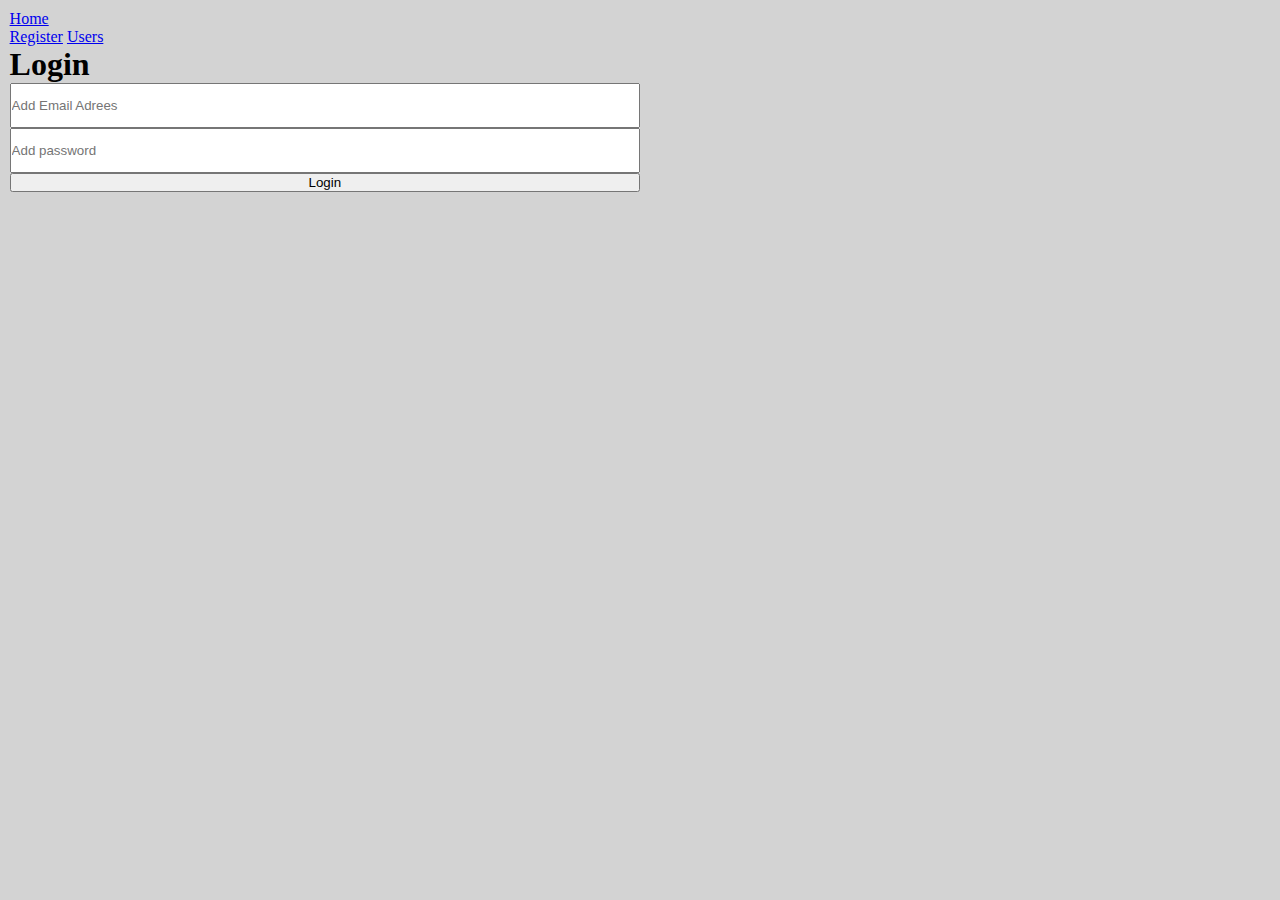
<file: 28.06homework/login.html>
<!DOCTYPE html>
<html lang="en">
<head>
    <meta charset="UTF-8">
    <meta http-equiv="X-UA-Compatible" content="IE=edge">
    <meta name="viewport" content="width=device-width, initial-scale=1.0">
    <title>login</title>
    <link href="https://cdn.jsdelivr.net/npm/bootstrap@5.2.0-beta1/dist/css/bootstrap.min.css" rel="stylesheet" integrity="sha384-0evHe/X+R7YkIZDRvuzKMRqM+OrBnVFBL6DOitfPri4tjfHxaWutUpFmBp4vmVor" crossorigin="anonymous">
    <link rel="stylesheet" href="css/style.css">
</head>
<body>
  <nav class="navbar navbar-expand-lg navbar-light bg-light">
    <div class="container-fluid">
        <div class="collapse navbar-collapse" id="navbarCollapse">
            <div class="navbar-nav">
                <a href="Index.html" class="nav-item nav-link active">Home</a>

            </div>
            <div class="navbar-nav ms-auto">
                <a href="register.html" class="nav-item nav-link">Register</a>
                <a href="user.html" class="nav-item nav-link">Users</a>
            </div>
        </div>
    </div>
</nav>
    <div class="container">
        <h1>Login</h1>
        <form role="form">
          <div class="form-class">
            <input type="email" id="femail1" placeholder="Add Email Adrees">
          </div>
          <div class="form-class">
            <input type="password" id="fpassword1" placeholder="Add password">
          </div>
          <div class="form-class">
            <button type="submit" onclick="logclick()" class="btn btn-primary">Login</button>
          </div>
        </form>
      </div>
    <script src="js/app.js"></script>
</body>
</html>
</file>
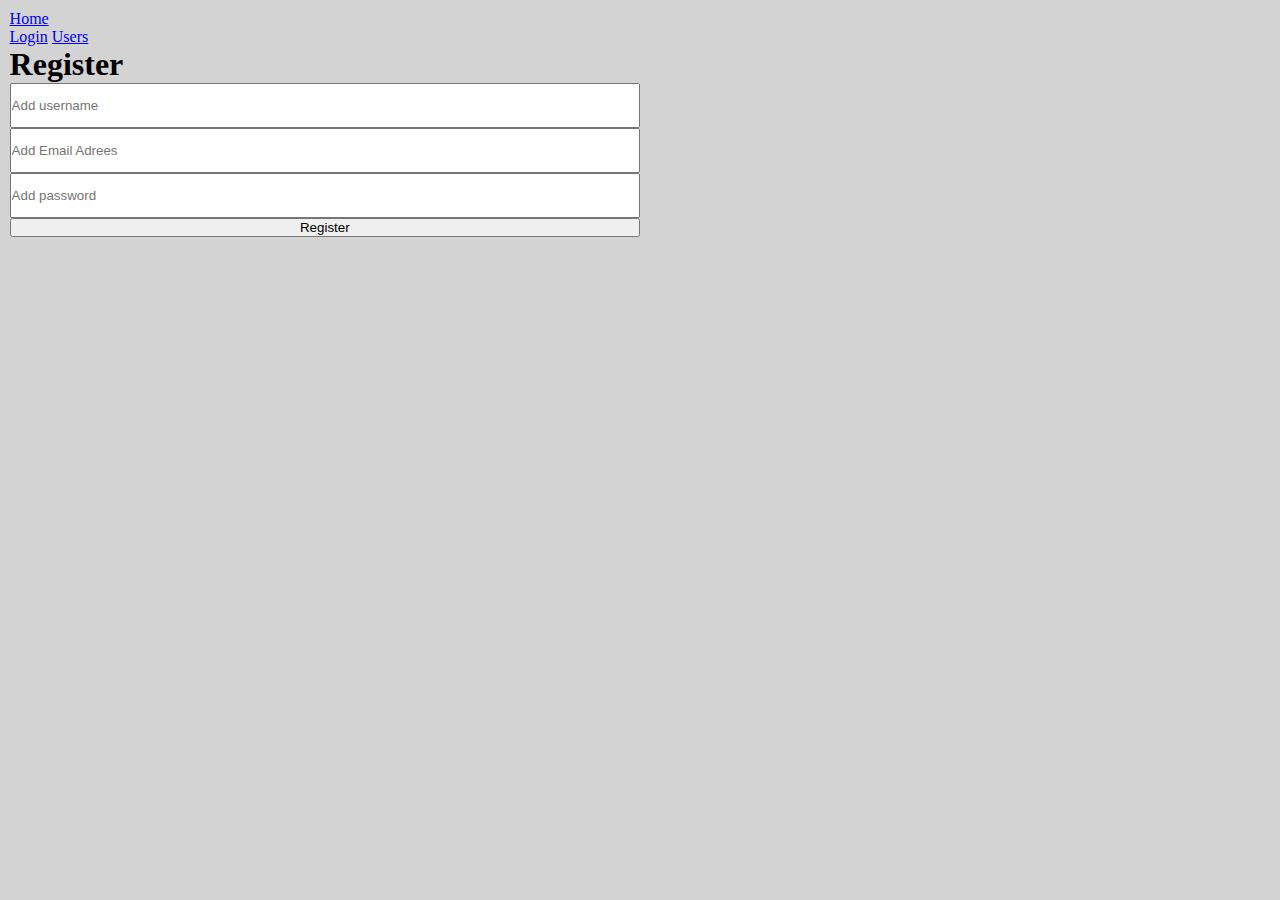
<file: 28.06homework/register.html>
<!DOCTYPE html>
<html lang="en">
<head>
    <meta charset="UTF-8">
    <meta http-equiv="X-UA-Compatible" content="IE=edge">
    <meta name="viewport" content="width=device-width, initial-scale=1.0">
    <title>Register</title>
    <link href="https://cdn.jsdelivr.net/npm/bootstrap@5.2.0-beta1/dist/css/bootstrap.min.css" rel="stylesheet" integrity="sha384-0evHe/X+R7YkIZDRvuzKMRqM+OrBnVFBL6DOitfPri4tjfHxaWutUpFmBp4vmVor" crossorigin="anonymous">
    <link rel="stylesheet" href="css/style.css">
</head>
<body>
  <nav class="navbar navbar-expand-lg navbar-light bg-light">
    <div class="container-fluid">
        <div class="collapse navbar-collapse" id="navbarCollapse">
            <div class="navbar-nav">
                <a href="Index.html" class="nav-item nav-link active">Home</a>

            </div>
            <div class="navbar-nav ms-auto">
                <a href="login.html" class="nav-item nav-link">Login</a>
                <a href="user.html" class="nav-item nav-link">Users</a>
            </div>
        </div>
    </div>
</nav>

    <div class="container">
        <h1>Register</h1>
        <form role="form">
          <div class="form-class">
            <input type="text" id="name" placeholder="Add username">
          </div>
          <div class="form-class">
            <input type="email" id="femail" placeholder="Add Email Adrees">
          </div>
          <div class="form-class">
            <input type="password"  id="fpassword" placeholder="Add password">
          </div>
          <div class="form-class">
            <button type="submit" onclick="regclick()" class="btn btn-primary" id="button">Register</button>
          </div>
        </form>
      </div>
      

      <script src="js/app.js"></script>
</body>
</html>
</file>
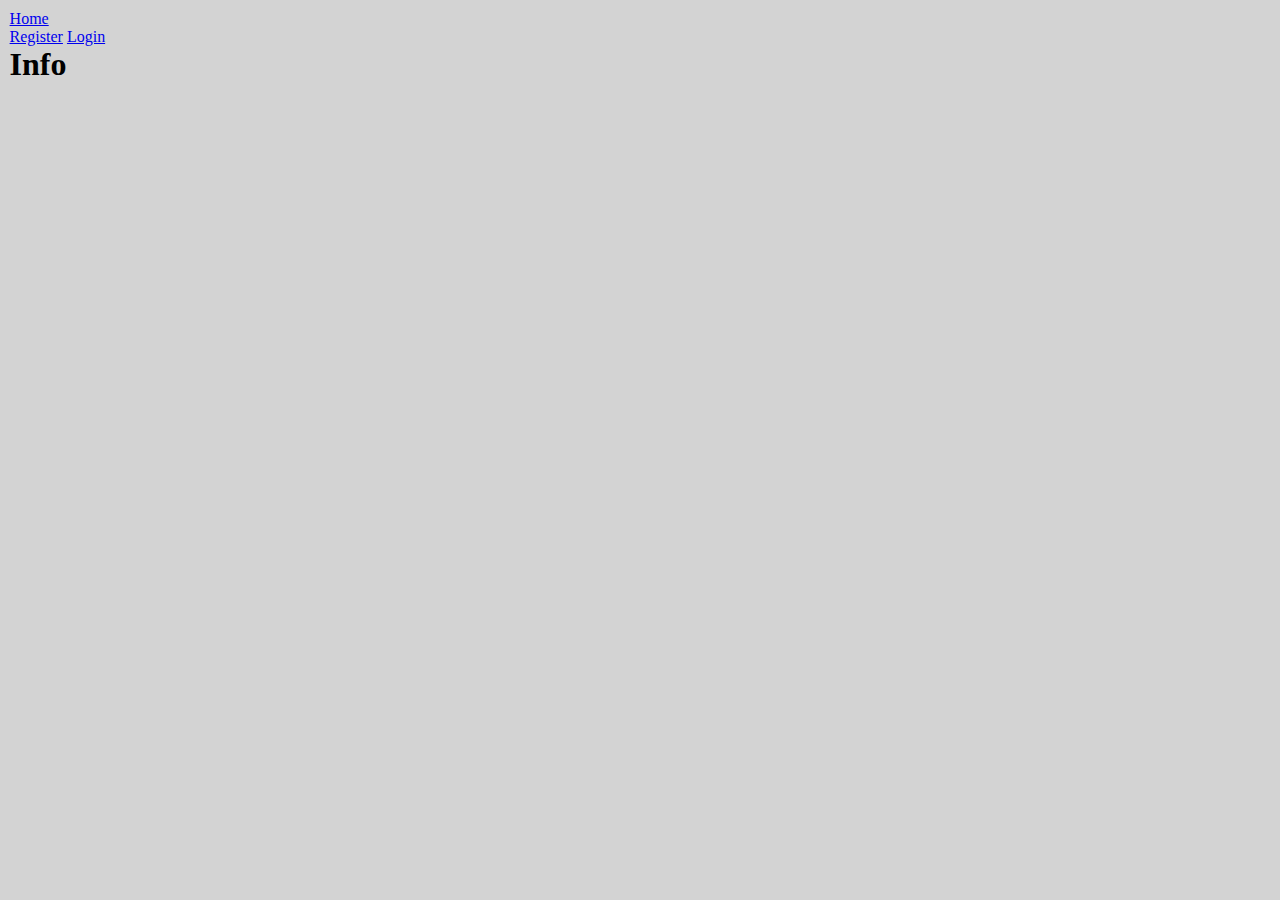
<file: 28.06homework/user.html>
<!DOCTYPE html>
<html lang="en">
<head>
    <meta charset="UTF-8">
    <meta http-equiv="X-UA-Compatible" content="IE=edge">
    <meta name="viewport" content="width=device-width, initial-scale=1.0">
    <title>User</title>
    <link href="https://cdn.jsdelivr.net/npm/bootstrap@5.2.0-beta1/dist/css/bootstrap.min.css" rel="stylesheet" integrity="sha384-0evHe/X+R7YkIZDRvuzKMRqM+OrBnVFBL6DOitfPri4tjfHxaWutUpFmBp4vmVor" crossorigin="anonymous">
    <link rel="stylesheet" href="css/style.css">
</head>
<body>
    <nav class="navbar navbar-expand-lg navbar-light bg-light">
        <div class="container-fluid">
            <div class="collapse navbar-collapse" id="navbarCollapse">
                <div class="navbar-nav">
                    <a href="Index.html" class="nav-item nav-link active">Home</a>
    
                </div>
                <div class="navbar-nav ms-auto">
                    <a href="register.html" class="nav-item nav-link">Register</a>
                    <a href="login.html" class="nav-item nav-link">Login</a>
                </div>
            </div>
        </div>
    </nav>
    
    <h1>Info</h1>
    <div id="output">

    </div>

    <script src="js/app.js"></script>
</body>
</html>
</file>
<file: 28.06homework/css/style.css>
*{
  padding: 0;
  margin: 0;
  box-sizing: border-box;
}
button{
  width: 50%;

}
input{
  width: 50%;
  height: 5vh;
}
form{
 
}
.box{
  display: flex;
  justify-content: end;
  align-items: center;
}
body 
{
  background-color:lightgray;
  padding:0.6rem;
}
</file>
